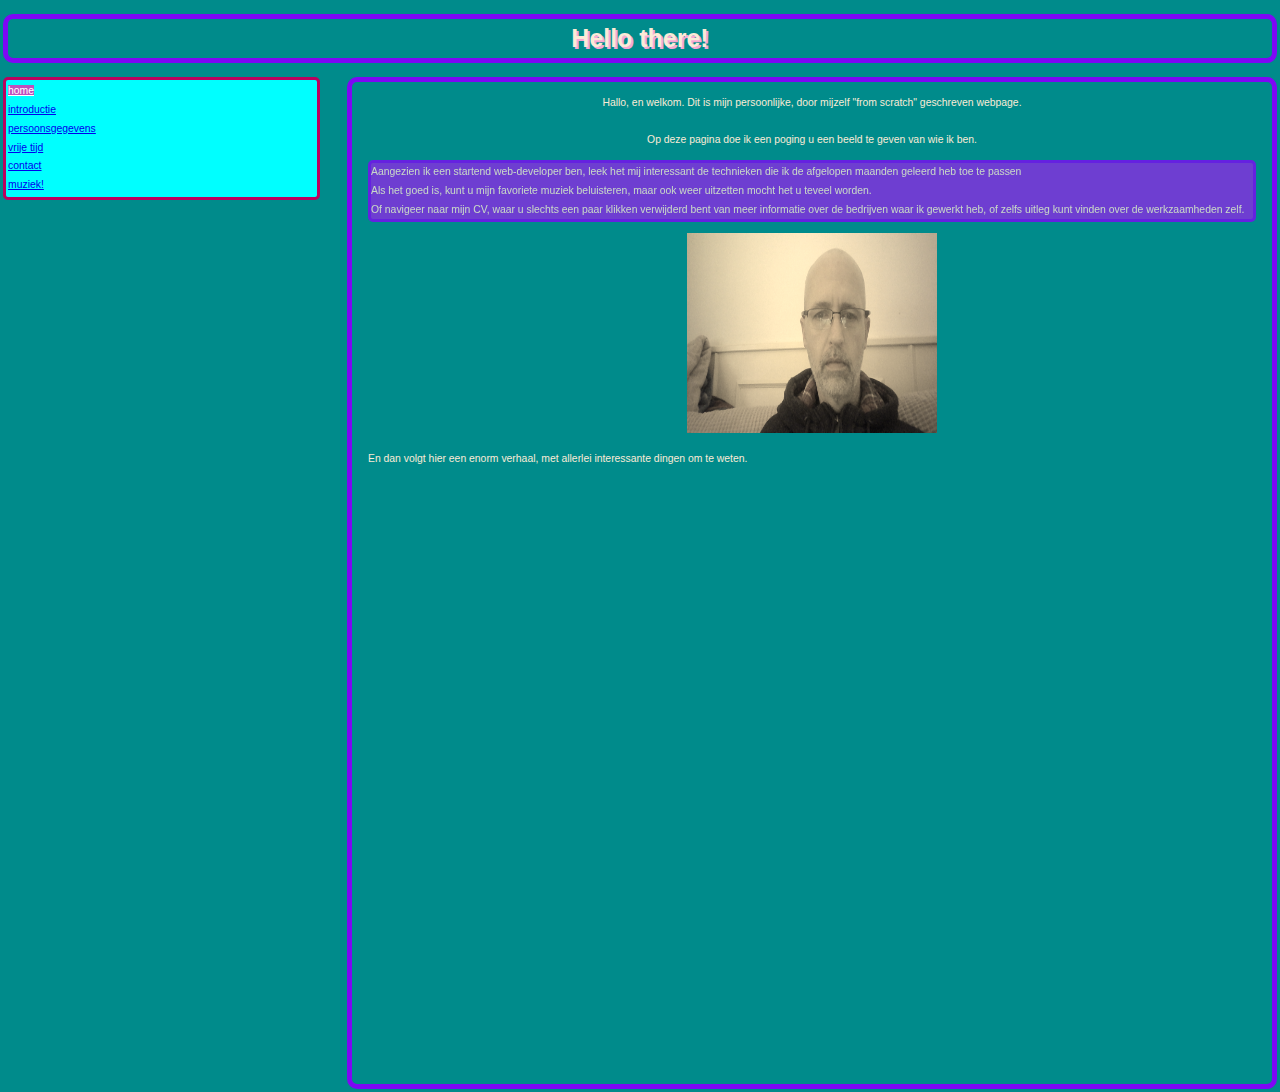
<file: WINCcodes/index.html>
<!DOCTYPE html>
<html>
<head>
<title>maarten's website</title>
<link rel="stylesheet" type="text/css" href="styles.css">
<meta name="viewport" content="width=device-width, initial-scale=1.0">
</head>
<header>
    <h1 class="black-border"><big><center>Hello there!</center></big></h1>
</header>
<ul>
        
    <li><a class="active" href="#home">home</a></li>
    <li><a href="introductie.html">introductie</a></li>
    <li><a href="persoonsgegevens.html">persoonsgegevens</a></li>
    <li><a href="vrijetijd.html">vrije tijd</a></li>
    <li><a href="contact.html">contact</a></li>
    <li><a href="https://www.radio-uk.co.uk/tonic-ska-radio">muziek!</a></li>
</ul>

    <body>
        
        <div style="margin-left:27%;padding:1px 16px;height:1000px;" class="black-border">      
        
         
            <p><center> Hallo, en welkom. Dit is mijn persoonlijke, door mijzelf "from scratch" geschreven webpage.</center>
                <br><center>Op deze pagina doe ik een poging u een beeld te geven van wie ik ben.</center></p>

            <p class="insideborder" id="green-background">Aangezien ik een startend web-developer ben, leek het mij interessant de technieken die ik de afgelopen maanden geleerd heb toe te passen<br>
    Als het goed is, kunt u mijn favoriete muziek beluisteren, maar ook weer uitzetten mocht het u teveel worden.<br>Of navigeer naar mijn
    CV, waar u slechts een paar klikken verwijderd bent van meer informatie over de bedrijven waar ik gewerkt heb, of zelfs uitleg kunt vinden over de werkzaamheden zelf.</p>
        <center><img src="WIN_20220120_11_27_04_Pro.jpg" height="200" width="250"
    title="dit ben ik dus."
    alt="een foto van mij"></center>
    <p>En dan volgt hier een enorm verhaal, met allerlei interessante dingen om te weten.</p>
        </div>
        
        
    
    
    
        
    

</body>
</html>
</file>
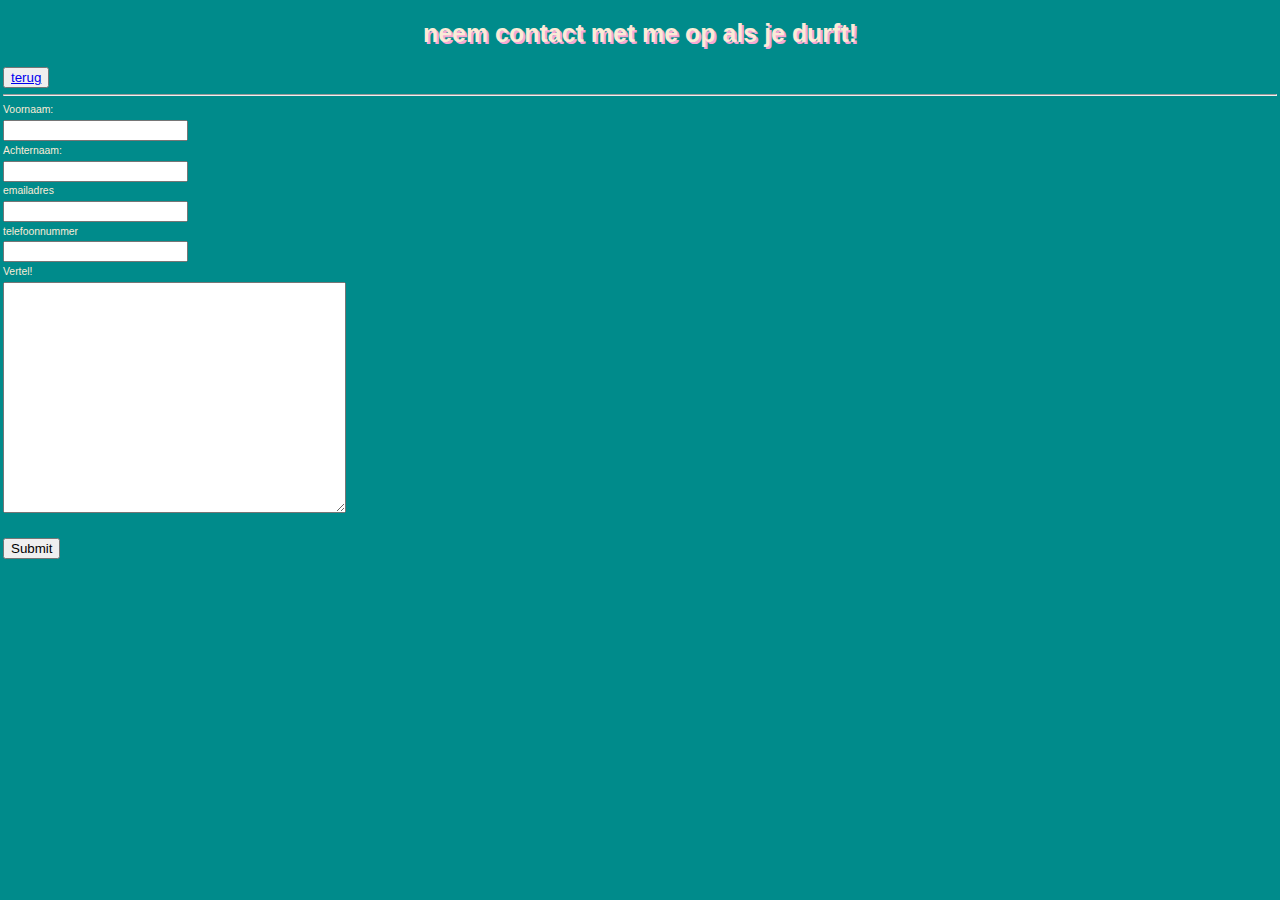
<file: WINCcodes/contact.html>
<!DOCTYPE html>
<html>
    <head>
        <title>contactform</title>
        <link rel="stylesheet" type="text/css" href="styles.css">
        <meta name="viewport" content="width=device-width, initial-scale=1.0">
    </head>

    <h1><big><center>neem contact met me op als je durft!</center></big></h1>
    <button> <a href="index.html">terug</a></button>
    <hr>
    <form name="contact" method="POST" data-netlify="true"></form>
    <form>
        <label for="fname">Voornaam:</label><br>
        <input type="text" id="fname" name="fname"><br>
        <label for="lname">Achternaam:</label><br>
        <input type="text" id="lname" name="lname"><br>
        <label for="email">emailadres</label><br>
        <input type="email" id="email" name="email"><br>
        <label for="phone">telefoonnummer</label><br>
        <input type="tel" id="phone" name="phone"><br>
        <label for="vertel!">Vertel!</label><br>
        <textarea name="bericht" rows="15" cols="40"></textarea>
        <br><br>
        <input type="submit">
      </form>
</html>
</file>
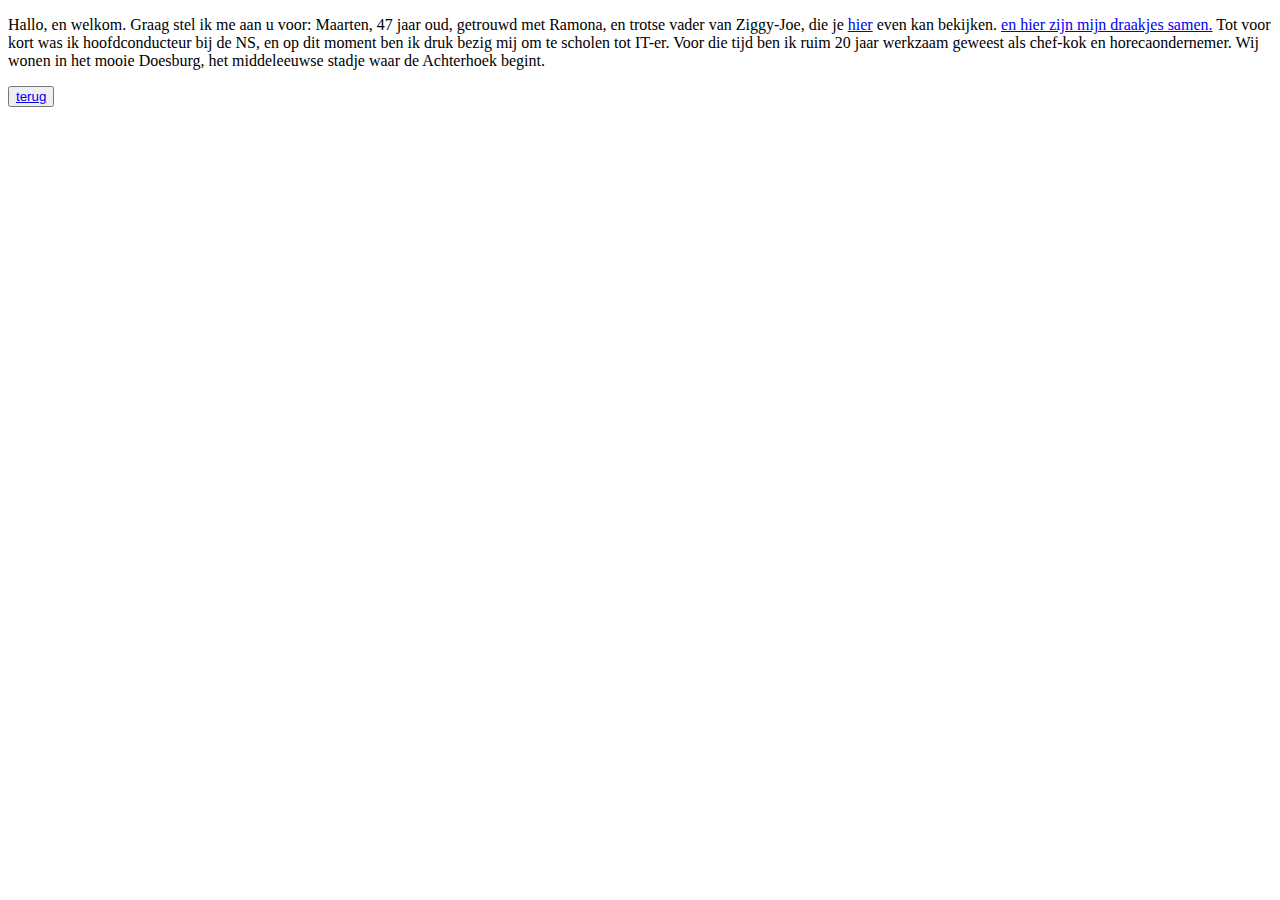
<file: WINCcodes/introductie.html>
<!DOCTYPE html>
<html>
    <body>
           <p>Hallo, en welkom. Graag stel ik me aan u voor: Maarten, 47 jaar oud, getrouwd met Ramona, en trotse vader van Ziggy-Joe, die je <a href="44ee35ae-6c7e-4dd5-8132-28857c23de1f.jpg">hier</a> even kan bekijken.
            <a href="20211031_193514.jpg">en hier zijn mijn draakjes samen.</a>
            Tot voor kort was ik hoofdconducteur bij de NS, en op dit moment ben ik druk bezig mij om te scholen tot IT-er.
            Voor die tijd ben ik ruim 20 jaar werkzaam geweest als chef-kok en horecaondernemer.
            Wij wonen in het mooie Doesburg, het middeleeuwse stadje waar de Achterhoek begint.</p>
            
            <button> <a href="index.html">terug</a></button>
            </body>
            </html>
</file>
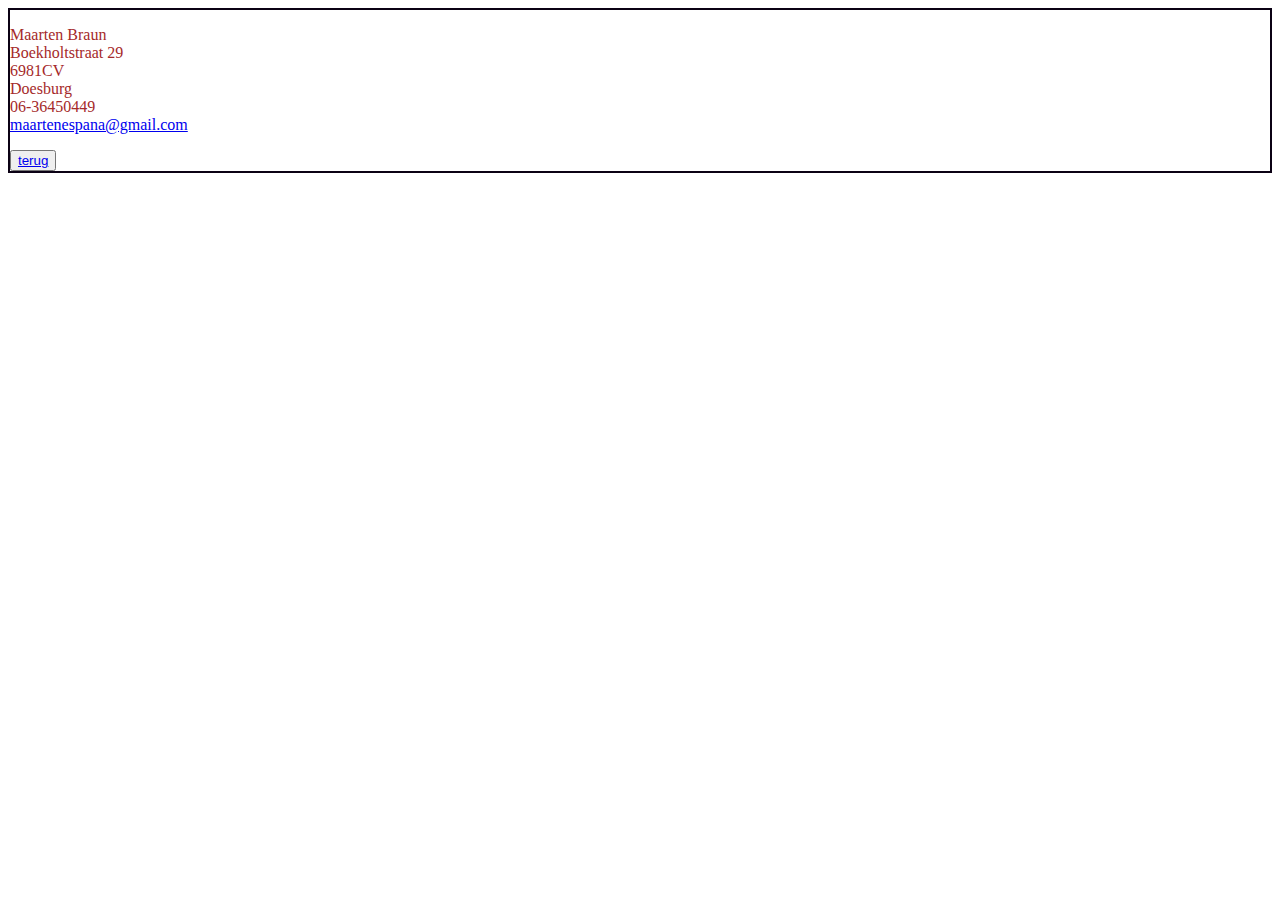
<file: WINCcodes/persoonsgegevens.html>
<!DOCTYPE html>
<html>
    <link rel="stylesheet" type="text/css" href="newstyles.css">
    <body class="black-border">
        
        <p><li>Maarten Braun</li>
            <li>Boekholtstraat 29</li>
           <li>6981CV</li>
            <li>Doesburg</li>
            <li>06-36450449</li>
            <li><a href="mailto: maartenespana@gmail.com">maartenespana@gmail.com</a></li>
        </p>
        <button><a href="index.html">terug</a></button> 
    </body>
</html>
</file>
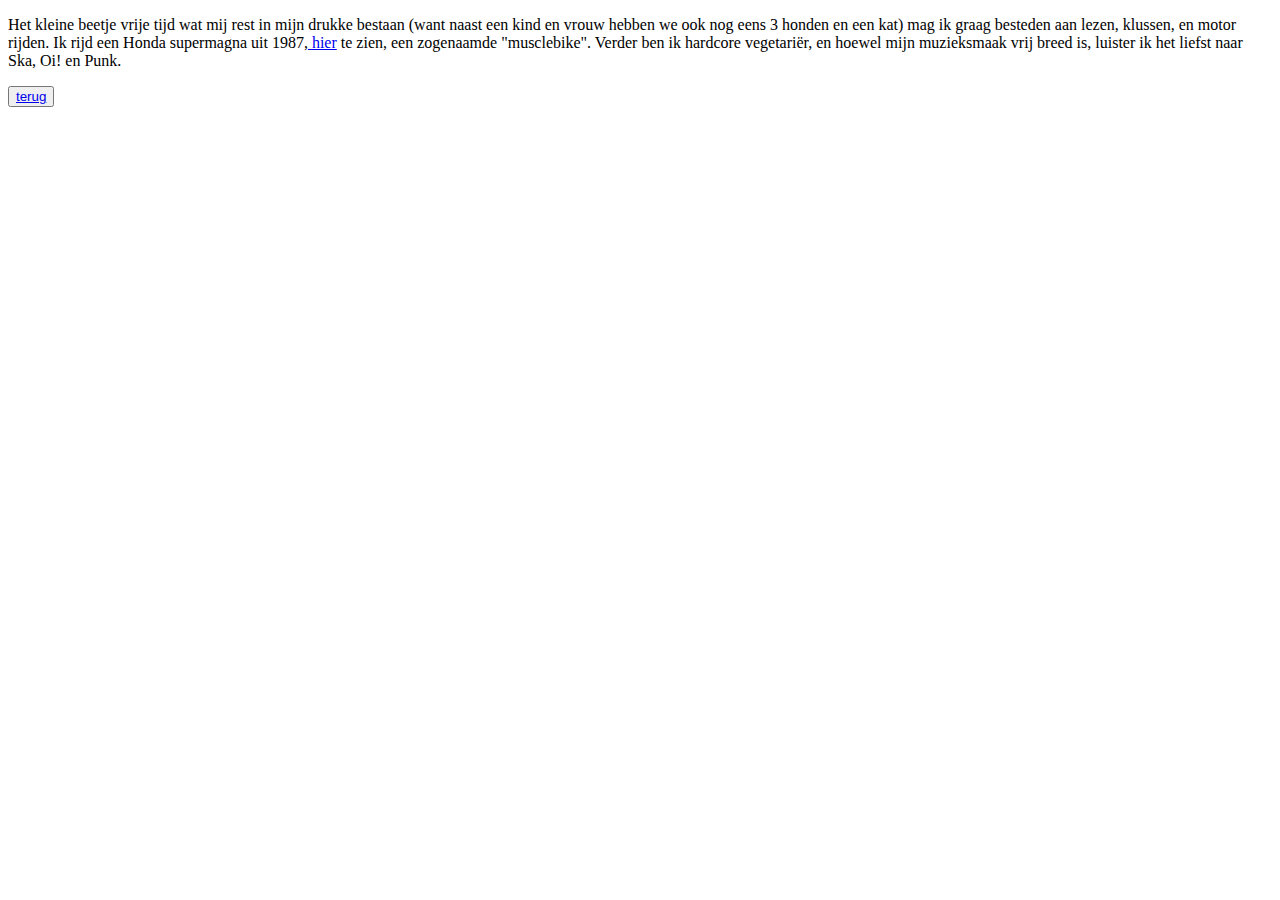
<file: WINCcodes/vrijetijd.html>
<!DOCTYPE html>
<html>
    <body>
        <p>Het kleine beetje vrije tijd wat mij rest in mijn drukke bestaan (want naast een kind en vrouw hebben we ook nog eens 3 honden en een kat) 
            mag ik graag besteden aan lezen, klussen, en motor rijden. Ik rijd een Honda supermagna uit 1987,<a href="https://en.wikipedia.org/wiki/Honda_Magna" title="wikipediapagina Honda Supermagna"> hier</a> te zien, een zogenaamde "musclebike".
            Verder ben ik hardcore vegetariër, en hoewel mijn muzieksmaak vrij breed is, luister ik het liefst naar Ska, Oi! en Punk.
        </p>
        <button><a href="index.html">terug</a></button>
        </body>
</html>
</file>
<file: WINCcodes/styles.css>
body {
    color: rgb(34, 32, 30) ;font-family:Verdana, Geneva, Tahoma, sans-serif;
    cursor: pointer;
    background-color: rgb(129, 242, 250);
    margin: 3px;
    
    
}
.black-border {
    border: 5px solid rgb(126, 7, 245);
    border-radius: 10px;
}
#green-background {
    background-color: rgb(113, 238, 113); filter:opacity(80%);
}
#red-background {
    background-color: rgb(235, 20, 49); 
}
.insideborder { 
    border: 3px solid rgb(126, 7, 245);
    border-radius: 5px;

}

@media (min-width: 768px) {
    body {background-color: rgb(245, 170, 31); font-size: 80%; line-height: 120%; } 

}
@media (min-width:1024px) {
    body {background-color: darkcyan; color:antiquewhite; font-size: 70%; line-height: 180%; }
    body {font-size: 65%;}
    #green-background {
        background-color: blueviolet;
    }
}
    
img {
    filter:opacity(80%);
    filter:sepia(80%)
}
h1 {
    text-shadow: 2px 2px #f8a8d4;
    margin: 10px,10px,10px,10px;
    padding: .5em;
  }
  


ul  {
      list-style-type: none;
      margin: auto;
      padding: 2px;

      width: 24%;
      height:fit-content;
      position: fixed;
      overflow: auto;
      border: 3px solid rgb(187, 1, 94);
      border-radius: 5px;
      background-color: #f8a8d4;
      
      }
      @media (min-width: 768px){
          ul {background-color: aqua;}
      }
      
  }
li a {
    display: block;
    padding: 8px 16px;
    text-decoration: none;
}
    
    
    



li a.active {
    background-color: rgb(190, 79, 190);
    color: white
}
li a:hover {
    background-color: rgb(117, 44, 119);
    color: white
}
footer {
    background-color: blanchedalmond;
    align-content: auto;
    margin: 10px;
}
main {
    margin: 10px;
}
</file>
<file: WINCcodes/newstyles.css>
body {
  color: brown;
  font-family: Cambria, Cochin, Georgia, Times, "Times New Roman", serif;
}
.black-border {
    border: 2px solid rgb(11, 1, 20);
}
</file>
